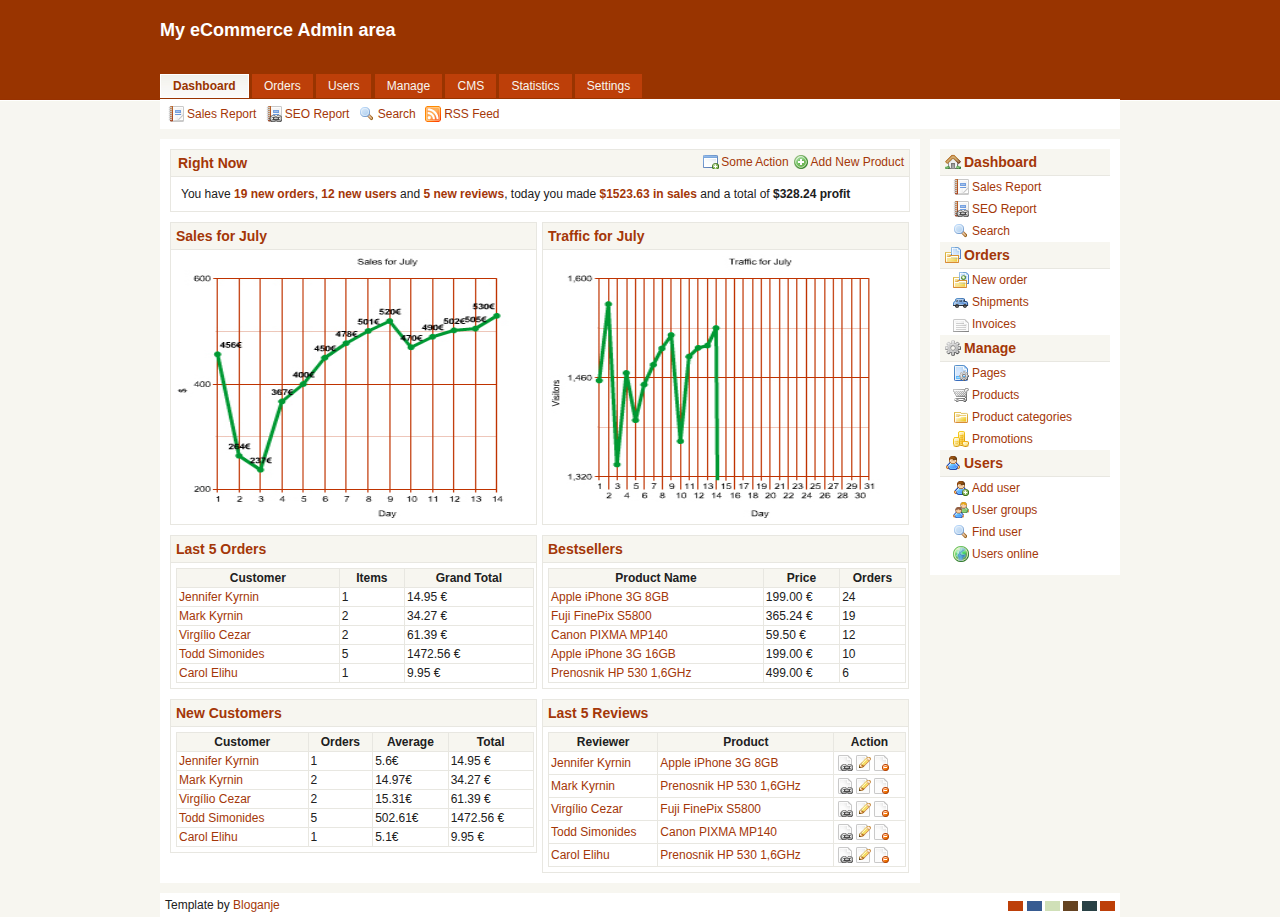
<file: WebContent/admin_template/admin_template/index.html>
<!DOCTYPE html PUBLIC "-//W3C//DTD XHTML 1.0 Transitional//EN" "http://www.w3.org/TR/xhtml1/DTD/xhtml1-transitional.dtd">
<html xmlns="http://www.w3.org/1999/xhtml">
<head>
<meta http-equiv="Content-Type" content="text/html; charset=utf-8" />
<title>Dashboard - Admin Template</title>
<link rel="stylesheet" type="text/css" href="css/theme.css" />
<link rel="stylesheet" type="text/css" href="css/style.css" />
<script>
   var StyleFile = "theme" + document.cookie.charAt(6) + ".css";
   document.writeln('<link rel="stylesheet" type="text/css" href="css/' + StyleFile + '">');
</script>
<!--[if IE]>
<link rel="stylesheet" type="text/css" href="css/ie-sucks.css" />
<![endif]-->
</head>

<body>
	<div id="container">
    	<div id="header">
        	<h2>My eCommerce Admin area</h2>
    <div id="topmenu">
            	<ul>
                	<li class="current"><a href="index.html">Dashboard</a></li>
                    <li><a href="#">Orders</a></li>
                	<li><a href="users.html">Users</a></li>
                    <li><a href="#">Manage</a></li>
                    <li><a href="#">CMS</a></li>
                    <li><a href="#">Statistics</a></li>
                    <li><a href="#">Settings</a></li>
              </ul>
          </div>
      </div>
        <div id="top-panel">
            <div id="panel">
                <ul>
                    <li><a href="#" class="report">Sales Report</a></li>
                    <li><a href="#" class="report_seo">SEO Report</a></li>
                    <li><a href="#" class="search">Search</a></li>
                    <li><a href="#" class="feed">RSS Feed</a></li>
                </ul>
            </div>
      </div>
        <div id="wrapper">
            <div id="content">
       			<div id="rightnow">
                    <h3 class="reallynow">
                        <span>Right Now</span>
                        <a href="#" class="add">Add New Product</a>
                        <a href="#" class="app_add">Some Action</a>
                        <br />
                    </h3>
				    <p class="youhave">You have <a href="#">19 new orders</a>, <a href="#">12 new users</a> and <a href="#">5 new reviews</a>, today you made <a href="#">$1523.63 in sales</a> and a total of <strong>$328.24 profit </strong>
                    </p>
			  </div>
              <div id="infowrap">
              <div id="infobox">
                    <h3>Sales for July</h3>
                    <p><img src="img/graph.jpg" width="360" height="266" /></p>            
                  </div>
                  <div id="infobox" class="margin-left">
                    <h3>Traffic for July</h3> 
                    <p><img src="img/graph2.jpg" alt="a" width="359" height="266" /></p>
                  </div>
                  <div id="infobox">
                    <h3>Last 5 Orders</h3>
                    <table>
						<thead>
							<tr>
                            	<th>Customer</th>
                                <th>Items</th>
                                <th>Grand Total</th>
                            </tr>
						</thead>
						<tbody>
							<tr>
                            	<td><a href="#">Jennifer Kyrnin</a></td>
                                <td>1</td>
                                <td>14.95 €</td>
                            </tr>
							<tr>
                            	<td><a href="#">Mark Kyrnin</a></td>
                            	<td>2</td>
                                <td>34.27 €</td>
                            </tr>
							<tr>
                            	<td><a href="#">Virgílio Cezar</a></td>
                                <td>2</td>
                                <td>61.39 €</td>
                            </tr>
							<tr>
                            	<td><a href="#">Todd Simonides</a></td>
                                <td>5</td>
                                <td>1472.56 €</td>
                            </tr>
                            <tr>
                            	<td><a href="#">Carol Elihu</a></td>
                                <td>1</td>
                                <td>9.95 €</td>
                            </tr>
						</tbody>
					</table>            
                  </div>
                  <div id="infobox" class="margin-left">
                    <h3>Bestsellers</h3> 
                    <table>
						<thead>
							<tr>
                            	<th>Product Name</th>
                                <th>Price</th>
                                <th>Orders</th>
                            </tr>
						</thead>
						<tbody>
							<tr>
                            	<td><a href="#">Apple iPhone 3G 8GB</a></td>
                                <td>199.00 €</td>
                                <td>24</td>
                            </tr>
							<tr>
                            	<td><a href="#">Fuji FinePix S5800</a></td>
                            	<td>365.24 €</td>
                                <td>19</td>
                            </tr>
							<tr>
                            	<td><a href="#">Canon PIXMA MP140</a></td>
                                <td>59.50 €</td>
                                <td>12</td>
                            </tr>
							<tr>
                            	<td><a href="#">Apple iPhone 3G 16GB</a></td>
                                <td>199.00 €</td>
                                <td>10</td>
                            </tr>
                            <tr>
                            	<td><a href="#">Prenosnik HP 530 1,6GHz</a></td>
                                <td>499.00 €</td>
                                <td>6</td>
                            </tr>
						</tbody>
					</table>
                  </div>
                  <div id="infobox">
                    <h3>New Customers</h3>
                    <table>
						<thead>
							<tr>
                            	<th>Customer</th>
                                <th>Orders</th>
                                <th>Average</th>
                                <th>Total</th>
                            </tr>
						</thead>
						<tbody>
							<tr>
                            	<td><a href="#">Jennifer Kyrnin</a></td>
                                <td>1</td>
                                <td>5.6€</td>
                                <td>14.95 €</td>
                            </tr>
							<tr>
                            	<td><a href="#">Mark Kyrnin</a></td>
                            	<td>2</td>
                                <td>14.97€</td>
                                <td>34.27 €</td>
                            </tr>
							<tr>
                            	<td><a href="#">Virgílio Cezar</a></td>
                                <td>2</td>
                                <td>15.31€</td>
                                <td>61.39 €</td>
                            </tr>
							<tr>
                            	<td><a href="#">Todd Simonides</a></td>
                                <td>5</td>
                                <td>502.61€</td>
                                <td>1472.56 €</td>
                            </tr>
                            <tr>
                            	<td><a href="#">Carol Elihu</a></td>
                                <td>1</td>
                                <td>5.1€</td>
                                <td>9.95 €</td>
                            </tr>
						</tbody>
					</table>                 
                  </div>
                  <div id="infobox" class="margin-left">
                    <h3>Last 5 Reviews</h3> 
                    <table>
						<thead>
							<tr>
                            	<th>Reviewer</th>
                                <th>Product</th>
                                <th>Action</th>
                            </tr>
						</thead>
						<tbody>
							<tr>
                            	<td><a href="#">Jennifer Kyrnin</a></td>
                                <td><a href="#">Apple iPhone 3G 8GB</a></td>
                                <td><a href="#"><img src="img/icons/page_white_link.png" /></a><a href="#"><img src="img/icons/page_white_edit.png" /></a><a href="#"><img src="img/icons/page_white_delete.png" /></a></td>
                            </tr>
							<tr>
                            	<td><a href="#">Mark Kyrnin</a></td>
                            	<td><a href="#">Prenosnik HP 530 1,6GHz</a></td>
                                <td><a href="#"><img src="img/icons/page_white_link.png" /></a><a href="#"><img src="img/icons/page_white_edit.png" /></a><a href="#"><img src="img/icons/page_white_delete.png" /></a></td>
                            </tr>
							<tr>
                            	<td><a href="#">Virgílio Cezar</a></td>
                                <td><a href="#">Fuji FinePix S5800</a></td>
                                <td><a href="#"><img src="img/icons/page_white_link.png" /></a><a href="#"><img src="img/icons/page_white_edit.png" /></a><a href="#"><img src="img/icons/page_white_delete.png" /></a></td>
                            </tr>
							<tr>
                            	<td><a href="#">Todd Simonides</a></td>
                                <td><a href="#">Canon PIXMA MP140</a></td>
                                <td><a href="#"><img src="img/icons/page_white_link.png" /></a><a href="#"><img src="img/icons/page_white_edit.png" /></a><a href="#"><img src="img/icons/page_white_delete.png" /></a></td>
                            </tr>
                            <tr>
                            	<td><a href="#">Carol Elihu</a></td>
                                <td><a href="#">Prenosnik HP 530 1,6GHz</a></td>
                                <td><a href="#"><img src="img/icons/page_white_link.png" /></a><a href="#"><img src="img/icons/page_white_edit.png" /></a><a href="#"><img src="img/icons/page_white_delete.png" /></a></td>
                            </tr>
						</tbody>
					</table>
                  </div>
              </div>
            </div>
            <div id="sidebar">
  				<ul>
                	<li><h3><a href="#" class="house">Dashboard</a></h3>
                        <ul>
                        	<li><a href="#" class="report">Sales Report</a></li>
                    		<li><a href="#" class="report_seo">SEO Report</a></li>
                            <li><a href="#" class="search">Search</a></li>
                        </ul>
                    </li>
                    <li><h3><a href="#" class="folder_table">Orders</a></h3>
          				<ul>
                        	<li><a href="#" class="addorder">New order</a></li>
                          <li><a href="#" class="shipping">Shipments</a></li>
                            <li><a href="#" class="invoices">Invoices</a></li>
                        </ul>
                    </li>
                    <li><h3><a href="#" class="manage">Manage</a></h3>
          				<ul>
                            <li><a href="#" class="manage_page">Pages</a></li>
                            <li><a href="#" class="cart">Products</a></li>
                            <li><a href="#" class="folder">Product categories</a></li>
            				<li><a href="#" class="promotions">Promotions</a></li>
                        </ul>
                    </li>
                  <li><h3><a href="#" class="user">Users</a></h3>
          				<ul>
                            <li><a href="#" class="useradd">Add user</a></li>
                            <li><a href="#" class="group">User groups</a></li>
            				<li><a href="#" class="search">Find user</a></li>
                            <li><a href="#" class="online">Users online</a></li>
                        </ul>
                    </li>
				</ul>       
          </div>
      </div>
        <div id="footer">
        <div id="credits">
   		Template by <a href="http://www.bloganje.com">Bloganje</a>
        </div>
        <div id="styleswitcher">
            <ul>
                <li><a href="javascript: document.cookie='theme='; window.location.reload();" title="Default" id="defswitch">d</a></li>
                <li><a href="javascript: document.cookie='theme=1'; window.location.reload();" title="Blue" id="blueswitch">b</a></li>
                <li><a href="javascript: document.cookie='theme=2'; window.location.reload();" title="Green" id="greenswitch">g</a></li>
                <li><a href="javascript: document.cookie='theme=3'; window.location.reload();" title="Brown" id="brownswitch">b</a></li>
                <li><a href="javascript: document.cookie='theme=4'; window.location.reload();" title="Mix" id="mixswitch">m</a></li>
                <li><a href="javascript: document.cookie='theme=5'; window.location.reload();" title="Mix" id="defswitch">m</a></li>
            </ul>
        </div><br />

        </div>
</div>
</body>
</html>
</file>
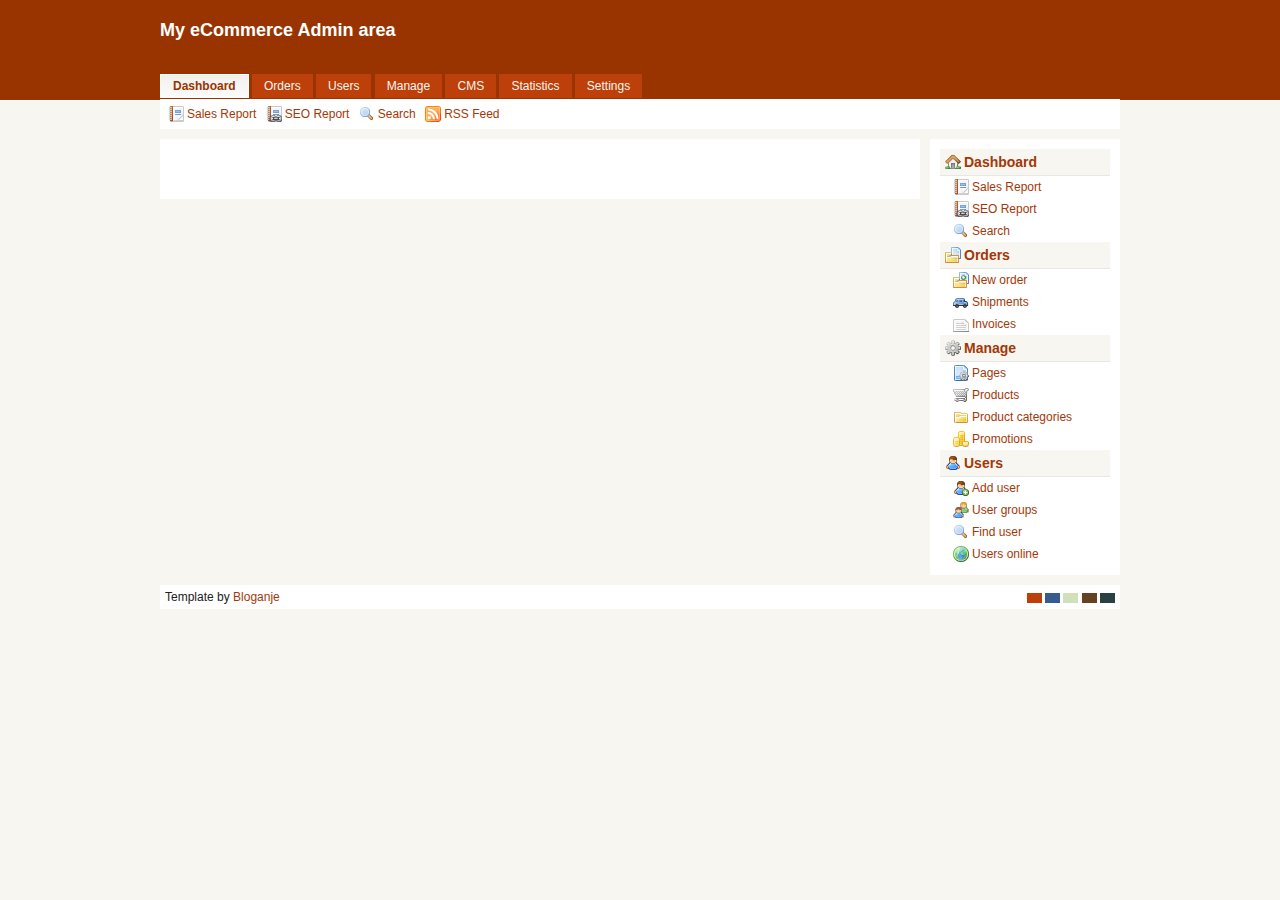
<file: WebContent/admin_template/admin_template/blank.html>
<!DOCTYPE html PUBLIC "-//W3C//DTD XHTML 1.0 Transitional//EN" "http://www.w3.org/TR/xhtml1/DTD/xhtml1-transitional.dtd">
<html xmlns="http://www.w3.org/1999/xhtml">
<head>
<meta http-equiv="Content-Type" content="text/html; charset=utf-8" />
<title>Dashboard - Admin Template</title>
<link rel="stylesheet" type="text/css" href="css/theme.css" />
<link rel="stylesheet" type="text/css" href="css/style.css" />
<script>
   var StyleFile = "theme" + document.cookie.charAt(6) + ".css";
   document.writeln('<link rel="stylesheet" type="text/css" href="css/' + StyleFile + '">');
</script>
<!--[if IE]>
<link rel="stylesheet" type="text/css" href="css/ie-sucks.css" />
<![endif]-->
</head>

<body>
	<div id="container">
    	<div id="header">
        	<h2>My eCommerce Admin area</h2>
    <div id="topmenu">
            	<ul>
                	<li class="current"><a href="index.html">Dashboard</a></li>
                    <li><a href="#">Orders</a></li>
                	<li><a href="users.html">Users</a></li>
                    <li><a href="#">Manage</a></li>
                    <li><a href="#">CMS</a></li>
                    <li><a href="#">Statistics</a></li>
                    <li><a href="#">Settings</a></li>
              </ul>
          </div>
      </div>
        <div id="top-panel">
            <div id="panel">
                <ul>
                    <li><a href="#" class="report">Sales Report</a></li>
                    <li><a href="#" class="report_seo">SEO Report</a></li>
                    <li><a href="#" class="search">Search</a></li>
                    <li><a href="#" class="feed">RSS Feed</a></li>
                </ul>
            </div>
      </div>
        <div id="wrapper">
            <div id="content">
                <p>&nbsp;</p>
                <p>&nbsp;</p>
            </div>
            <div id="sidebar">
  				<ul>
                	<li><h3><a href="#" class="house">Dashboard</a></h3>
                        <ul>
                        	<li><a href="#" class="report">Sales Report</a></li>
                    		<li><a href="#" class="report_seo">SEO Report</a></li>
                            <li><a href="#" class="search">Search</a></li>
                        </ul>
                    </li>
                    <li><h3><a href="#" class="folder_table">Orders</a></h3>
          				<ul>
                        	<li><a href="#" class="addorder">New order</a></li>
                          <li><a href="#" class="shipping">Shipments</a></li>
                            <li><a href="#" class="invoices">Invoices</a></li>
                        </ul>
                    </li>
                    <li><h3><a href="#" class="manage">Manage</a></h3>
          				<ul>
                            <li><a href="#" class="manage_page">Pages</a></li>
                            <li><a href="#" class="cart">Products</a></li>
                            <li><a href="#" class="folder">Product categories</a></li>
            				<li><a href="#" class="promotions">Promotions</a></li>
                        </ul>
                    </li>
                  <li><h3><a href="#" class="user">Users</a></h3>
          				<ul>
                            <li><a href="#" class="useradd">Add user</a></li>
                            <li><a href="#" class="group">User groups</a></li>
            				<li><a href="#" class="search">Find user</a></li>
                            <li><a href="#" class="online">Users online</a></li>
                        </ul>
                    </li>
				</ul>       
          </div>
      </div>
        <div id="footer">
        <div id="credits">
   		Template by <a href="http://www.bloganje.com">Bloganje</a>
        </div>
        <div id="styleswitcher">
            <ul>
                <li><a href="javascript: document.cookie='theme='; window.location.reload();" title="Default" id="defswitch">d</a></li>
                <li><a href="javascript: document.cookie='theme=1'; window.location.reload();" title="Blue" id="blueswitch">b</a></li>
                <li><a href="javascript: document.cookie='theme=2'; window.location.reload();" title="Green" id="greenswitch">g</a></li>
                <li><a href="javascript: document.cookie='theme=3'; window.location.reload();" title="Brown" id="brownswitch">b</a></li>
                <li><a href="javascript: document.cookie='theme=4'; window.location.reload();" title="Mix" id="mixswitch">m</a></li>
            </ul>
        </div><br />

        </div>
</div>
</body>
</html>
</file>
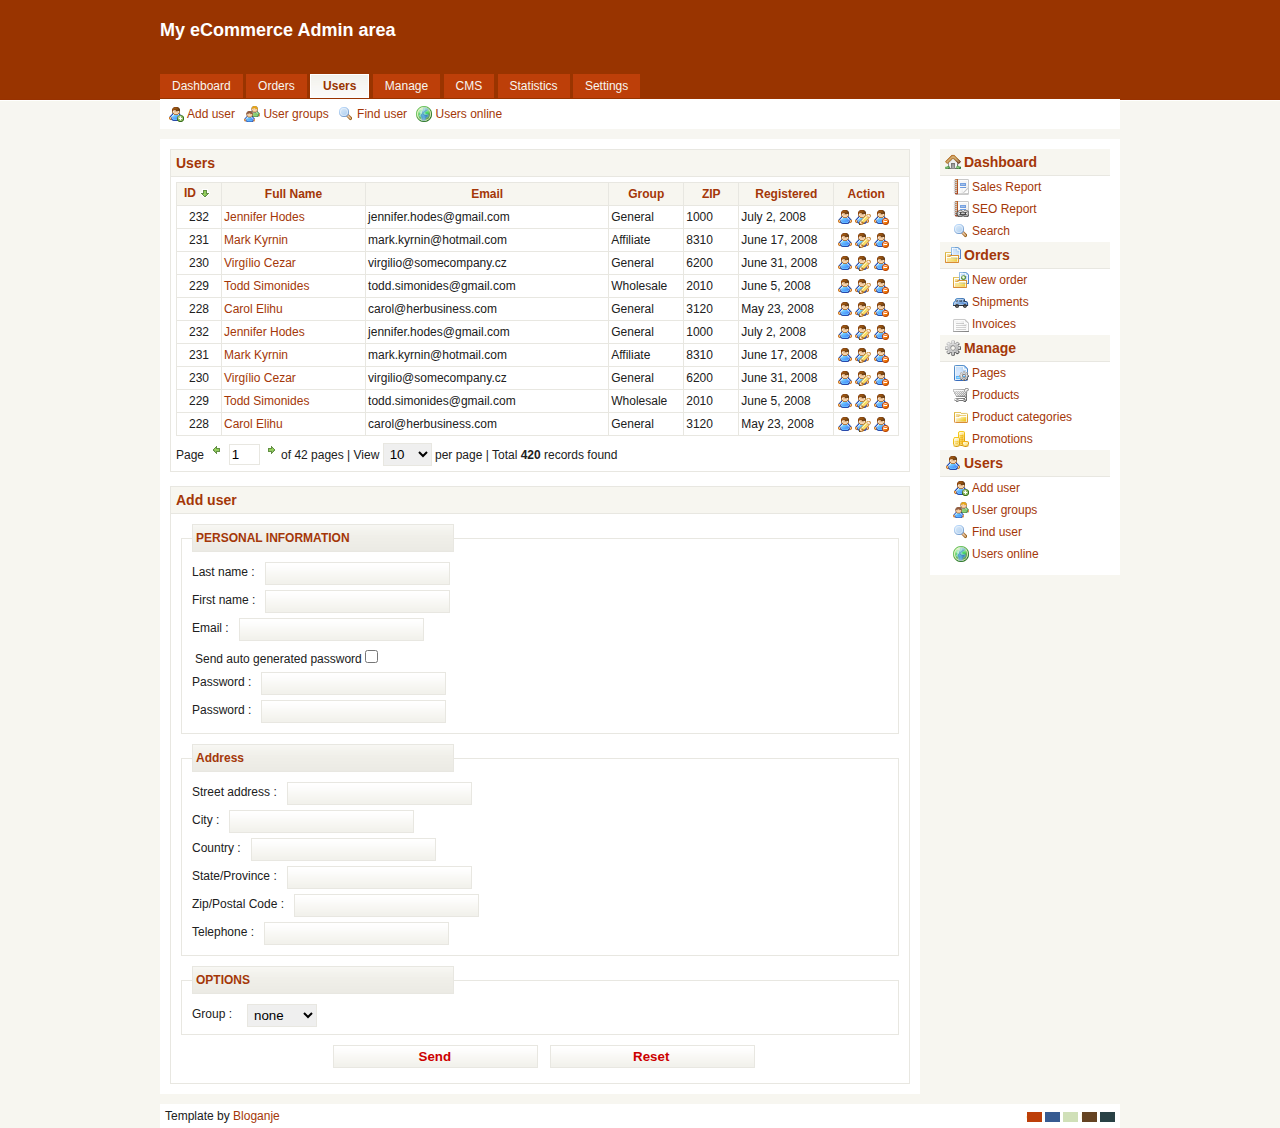
<file: WebContent/admin_template/admin_template/users.html>
<!DOCTYPE html PUBLIC "-//W3C//DTD XHTML 1.0 Transitional//EN" "http://www.w3.org/TR/xhtml1/DTD/xhtml1-transitional.dtd">
<html xmlns="http://www.w3.org/1999/xhtml">
<head>
<meta http-equiv="Content-Type" content="text/html; charset=utf-8" />
<title>Users - Admin Template</title>
<link rel="stylesheet" type="text/css" href="css/theme.css" />
<link rel="stylesheet" type="text/css" href="css/style.css" />
<script>
   var StyleFile = "theme" + document.cookie.charAt(6) + ".css";
   document.writeln('<link rel="stylesheet" type="text/css" href="css/' + StyleFile + '">');
</script>
<!--[if IE]>
<link rel="stylesheet" type="text/css" href="css/ie-sucks.css" />
<![endif]-->
</head>

<body>
	<div id="container">
    	<div id="header">
        	<h2>My eCommerce Admin area</h2>
    <div id="topmenu">
            	<ul>
                	<li><a href="index.html">Dashboard</a></li>
                    <li><a href="#">Orders</a></li>
                	<li class="current"><a href="#">Users</a></li>
                    <li><a href="#">Manage</a></li>
                    <li><a href="#">CMS</a></li>
                    <li><a href="#">Statistics</a></li>
                    <li><a href="#">Settings</a></li>
              </ul>
          </div>
      </div>
        <div id="top-panel">
            <div id="panel">
                <ul>
					<li><a href="#adduser" class="useradd">Add user</a></li>
                    <li><a href="#" class="group">User groups</a></li>
            		<li><a href="#" class="search">Find user</a></li>
                    <li><a href="#" class="online">Users online</a></li>
                </ul>
            </div>
      </div>
        <div id="wrapper">
            <div id="content">
                <div id="box">
                	<h3>Users</h3>
                	<table width="100%">
						<thead>
							<tr>
                            	<th width="40px"><a href="#">ID<img src="img/icons/arrow_down_mini.gif" width="16" height="16" align="absmiddle" /></a></th>
                            	<th><a href="#">Full Name</a></th>
                                <th><a href="#">Email</a></th>
                                <th width="70px"><a href="#">Group</a></th>
                                <th width="50px"><a href="#">ZIP</a></th>
                                <th width="90px"><a href="#">Registered</a></th>
                                <th width="60px"><a href="#">Action</a></th>
                            </tr>
						</thead>
						<tbody>
							<tr>
                            	<td class="a-center">232</td>
                            	<td><a href="#">Jennifer Hodes</a></td>
                                <td>jennifer.hodes@gmail.com</td>
                                <td>General</td>
                                <td>1000</td>
                                <td>July 2, 2008</td>
                                <td><a href="#"><img src="img/icons/user.png" title="Show profile" width="16" height="16" /></a><a href="#"><img src="img/icons/user_edit.png" title="Edit user" width="16" height="16" /></a><a href="#"><img src="img/icons/user_delete.png" title="Delete user" width="16" height="16" /></a></td>
                            </tr>
							<tr>
                            	<td class="a-center">231</td>
                            	<td><a href="#">Mark Kyrnin</a></td>
                            	<td>mark.kyrnin@hotmail.com</td>
                                <td>Affiliate</td>
                                <td>8310</td>
                                <td>June 17, 2008</td>
                                <td><a href="#"><img src="img/icons/user.png" title="Show profile" width="16" height="16" /></a><a href="#"><img src="img/icons/user_edit.png" title="Edit user" width="16" height="16" /></a><a href="#"><img src="img/icons/user_delete.png" title="Delete user" width="16" height="16" /></a></td>
                            </tr>
							<tr>
                            	<td class="a-center">230</td>
                            	<td><a href="#">Virgílio Cezar</a></td>
                                <td>virgilio@somecompany.cz</td>
                                <td>General</td>
                                <td>6200</td>
                                <td>June 31, 2008</td>
                                <td><a href="#"><img src="img/icons/user.png" title="Show profile" width="16" height="16" /></a><a href="#"><img src="img/icons/user_edit.png" title="Edit user" width="16" height="16" /></a><a href="#"><img src="img/icons/user_delete.png" title="Delete user" width="16" height="16" /></a></td>
                            </tr>
							<tr>
                            	<td class="a-center">229</td>
                            	<td><a href="#">Todd Simonides</a></td>
                                <td>todd.simonides@gmail.com</td>
                                <td>Wholesale</td>
                                <td>2010</td>
                                <td>June 5, 2008</td>
                                <td><a href="#"><img src="img/icons/user.png" title="Show profile" width="16" height="16" /></a><a href="#"><img src="img/icons/user_edit.png" title="Edit user" width="16" height="16" /></a><a href="#"><img src="img/icons/user_delete.png" title="Delete user" width="16" height="16" /></a></td>
                            </tr>
                            <tr>
                            	<td class="a-center">228</td>
                            	<td><a href="#">Carol Elihu</a></td>
                                <td>carol@herbusiness.com</td>
                                <td>General</td>
                                <td>3120</td>
                                <td>May 23, 2008</td>
                                <td><a href="#"><img src="img/icons/user.png" title="Show profile" width="16" height="16" /></a><a href="#"><img src="img/icons/user_edit.png" title="Edit user" width="16" height="16" /></a><a href="#"><img src="img/icons/user_delete.png" title="Delete user" width="16" height="16" /></a></td>
                            </tr>
                            <tr>
                            	<td class="a-center">232</td>
                            	<td><a href="#">Jennifer Hodes</a></td>
                                <td>jennifer.hodes@gmail.com</td>
                                <td>General</td>
                                <td>1000</td>
                                <td>July 2, 2008</td>
                                <td><a href="#"><img src="img/icons/user.png" title="Show profile" width="16" height="16" /></a><a href="#"><img src="img/icons/user_edit.png" title="Edit user" width="16" height="16" /></a><a href="#"><img src="img/icons/user_delete.png" title="Delete user" width="16" height="16" /></a></td>
                            </tr>
							<tr>
                            	<td class="a-center">231</td>
                            	<td><a href="#">Mark Kyrnin</a></td>
                            	<td>mark.kyrnin@hotmail.com</td>
                                <td>Affiliate</td>
                                <td>8310</td>
                                <td>June 17, 2008</td>
                                <td><a href="#"><img src="img/icons/user.png" title="Show profile" width="16" height="16" /></a><a href="#"><img src="img/icons/user_edit.png" title="Edit user" width="16" height="16" /></a><a href="#"><img src="img/icons/user_delete.png" title="Delete user" width="16" height="16" /></a></td>
                            </tr>
							<tr>
                            	<td class="a-center">230</td>
                            	<td><a href="#">Virgílio Cezar</a></td>
                                <td>virgilio@somecompany.cz</td>
                                <td>General</td>
                                <td>6200</td>
                                <td>June 31, 2008</td>
                                <td><a href="#"><img src="img/icons/user.png" title="Show profile" width="16" height="16" /></a><a href="#"><img src="img/icons/user_edit.png" title="Edit user" width="16" height="16" /></a><a href="#"><img src="img/icons/user_delete.png" title="Delete user" width="16" height="16" /></a></td>
                            </tr>
							<tr>
                            	<td class="a-center">229</td>
                            	<td><a href="#">Todd Simonides</a></td>
                                <td>todd.simonides@gmail.com</td>
                                <td>Wholesale</td>
                                <td>2010</td>
                                <td>June 5, 2008</td>
                                <td><a href="#"><img src="img/icons/user.png" title="Show profile" width="16" height="16" /></a><a href="#"><img src="img/icons/user_edit.png" title="Edit user" width="16" height="16" /></a><a href="#"><img src="img/icons/user_delete.png" title="Delete user" width="16" height="16" /></a></td>
                            </tr>
                            <tr>
                            	<td class="a-center">228</td>
                            	<td><a href="#">Carol Elihu</a></td>
                                <td>carol@herbusiness.com</td>
                                <td>General</td>
                                <td>3120</td>
                                <td>May 23, 2008</td>
                                <td><a href="#"><img src="img/icons/user.png" title="Show profile" width="16" height="16" /></a><a href="#"><img src="img/icons/user_edit.png" title="Edit user" width="16" height="16" /></a><a href="#"><img src="img/icons/user_delete.png" title="Delete user" width="16" height="16" /></a></td>
                            </tr>
						</tbody>
					</table>
                    <div id="pager">
                    	Page <a href="#"><img src="img/icons/arrow_left.gif" width="16" height="16" /></a> 
                    	<input size="1" value="1" type="text" name="page" id="page" /> 
                    	<a href="#"><img src="img/icons/arrow_right.gif" width="16" height="16" /></a>of 42
                    pages | View <select name="view">
                    				<option>10</option>
                                    <option>20</option>
                                    <option>50</option>
                                    <option>100</option>
                    			</select> 
                    per page | Total <strong>420</strong> records found
                    </div>
                </div>
                <br />
                <div id="box">
                	<h3 id="adduser">Add user</h3>
                    <form id="form" action="..." method="post">
                      <fieldset id="personal">
                        <legend>PERSONAL INFORMATION</legend>
                        <label for="lastname">Last name : </label> 
                        <input name="lastname" id="lastname" type="text" tabindex="1" />
                        <br />
                        <label for="firstname">First name : </label>
                        <input name="firstname" id="firstname" type="text" 
                        tabindex="2" />
                        <br />
                        <label for="email">Email : </label>
                        <input name="email" id="email" type="text" 
                        tabindex="2" />
                        <br />
                        <p>Send auto generated password 
                            <input name="generatepass" id="yes" type="checkbox" 
                        value="yes" tabindex="35" /></p>
                        <label for="pass">Password : </label>
                        <input name="pass" id="pass" type="password" 
                        tabindex="2" />
                        <br />
                        <label for="pass-2">Password : </label>
                        <input name="pass-2" id="pass-2" type="password" 
                        tabindex="2" />
                        <br />
                      </fieldset>
                      <fieldset id="address">
                        <legend>Address</legend>
                        <label for="street">Street address : </label> 
                        <input name="street" id="street" type="text" 
                        tabindex="1" />
                        <br />
                        <label for="city">City : </label>
                        <input name="city" id="city" type="text" 
                        tabindex="2" />
                        <br />
                        <label for="country">Country : </label> 
                        <input name="country" id="country" type="text" 
                        tabindex="1" />
                        <br />
                        <label for="state">State/Province : </label>
                        <input name="state" id="state" type="text" 
                        tabindex="2" />
                        <br />
                        <label for="zip">Zip/Postal Code : </label>
                        <input name="zip" id="zip" type="text" 
                        tabindex="2" />
                        <br />
                        <label for="tel">Telephone : </label>
                        <input name="tel" id="tel" type="text" 
                        tabindex="2" />
                      </fieldset>
                      <fieldset id="opt">
                        <legend>OPTIONS</legend>
                        <label for="choice">Group : </label>
                        <select name="choice">
                          <option selected="selected" label="none" value="none">
                          General
                          </option>
                          <optgroup label="Group 1">
                            <option label="cg1a" value="val_1a">Selection group 1a
                            </option>
                            <option label="cg1b" value="val_1b">Selection group 1b
                            </option>
                            <option label="cg1c" value="val_1c">Selection group 1c
                            </option>
                          </optgroup>
                          <optgroup label="Group 2">
                            <option label="cg2a" value="val_2a">Selection group 2a
                            </option>
                            <option label="cg2b" value="val_2a">Selection group 2b
                            </option>
                          </optgroup>
                          <optgroup label="Group 3">
                            <option label="cg3a" value="val_3a">Selection group 3a
                            </option>
                            <option label="cg3a" value="val_3a">Selection group 3b
                            </option>
                          </optgroup>
                        </select>
                      </fieldset>
                      <div align="center">
                      <input id="button1" type="submit" value="Send" /> 
                      <input id="button2" type="reset" />
                      </div>
                    </form>

                </div>
            </div>
            <div id="sidebar">
  				<ul>
                	<li><h3><a href="#" class="house">Dashboard</a></h3>
                        <ul>
                        	<li><a href="#" class="report">Sales Report</a></li>
                    		<li><a href="#" class="report_seo">SEO Report</a></li>
                            <li><a href="#" class="search">Search</a></li>
                        </ul>
                    </li>
                    <li><h3><a href="#" class="folder_table">Orders</a></h3>
          				<ul>
                        	<li><a href="#" class="addorder">New order</a></li>
                          <li><a href="#" class="shipping">Shipments</a></li>
                            <li><a href="#" class="invoices">Invoices</a></li>
                        </ul>
                    </li>
                    <li><h3><a href="#" class="manage">Manage</a></h3>
          				<ul>
                            <li><a href="#" class="manage_page">Pages</a></li>
                            <li><a href="#" class="cart">Products</a></li>
                            <li><a href="#" class="folder">Product categories</a></li>
            				<li><a href="#" class="promotions">Promotions</a></li>
                        </ul>
                    </li>
                  <li><h3><a href="#" class="user">Users</a></h3>
          				<ul>
                            <li><a href="#" class="useradd">Add user</a></li>
                            <li><a href="#" class="group">User groups</a></li>
            				<li><a href="#" class="search">Find user</a></li>
                            <li><a href="#" class="online">Users online</a></li>
                        </ul>
                    </li>
				</ul>       
          </div>
      </div>
        <div id="footer">
        <div id="credits">
   		Template by <a href="http://www.bloganje.com">Bloganje</a>
        </div>
        <div id="styleswitcher">
            <ul>
                <li><a href="javascript: document.cookie='theme='; window.location.reload();" title="Default" id="defswitch">d</a></li>
                <li><a href="javascript: document.cookie='theme=1'; window.location.reload();" title="Blue" id="blueswitch">b</a></li>
                <li><a href="javascript: document.cookie='theme=2'; window.location.reload();" title="Green" id="greenswitch">g</a></li>
                <li><a href="javascript: document.cookie='theme=3'; window.location.reload();" title="Brown" id="brownswitch">b</a></li>
                <li><a href="javascript: document.cookie='theme=4'; window.location.reload();" title="Mix" id="mixswitch">m</a></li>
            </ul>
        </div><br />

        </div>
</div>
</body>
</html>
</file>
<file: WebContent/admin_template/admin_template/css/theme.css>
body{
	background:#f7f6f0 url(../img/bg.jpg) repeat-x top;
	color: #202020;
}
a, a:visited{
	color:#a43708;
}
input{
	border:1px solid #e8e7e1;
}
select{
	border:1px solid #e8e7e1;
}
#header h2{
	color:#FFF;
}
#content{
	background:#FFF;
}
#sidebar{
	background:#FFF;
}
#sidebar h3{
	background:#f7f6f0;
	border-bottom:1px solid #e8e7e1;
}
#topmenu a,#topmenu a:visited{
	color:#f7f6f0;
	background:#bd3f09;
}
#topmenu a:hover{
	color: #FFF;
}
#topmenu .current a, #topmenu .current a:hover, #topmenu .current a:visited{
	color:#993400;
	background: #FFF url(../img/bg_menu_red.jpg) repeat-x top;
	border-left: #FFF 1px solid;
	border-right: #FFF 1px solid;
}
#top-panel{
	background:#FFF;
}
table{
	background:none;
}
td, th{
	border:1px solid #e8e7e1;
} 
thead{
	background:#f7f6f0;
}
#styleswitcher{
	background:#FFFFFF;
}
#footer{
	background:#FFF;
}
#box{
	border:1px solid #e8e7e1;
}
#box h3{
	background:#f7f6f0;
	border-bottom:1px solid #e8e7e1;
	color:#a43708;
}
/***************
	  Forms
***************/
form#form fieldset {
	border:1px solid #e8e7e1;
}
form#form legend {
	border:1px solid #e8e7e1;
	background:#fff url(../img/form_red.gif) repeat-x center left;
	color:#a43708;
}
form#form input {
	border:1px solid #e8e7e1;
	background:#fff url(../img/form_red.gif) repeat-x top left;
}
form#form textarea {
	border:1px solid #e8e7e1;
	background:#fff url(../img/form_red.gif) repeat-x bottom left;
}
form#form option {
	background:#FFF;
}
form#form optgroup {
	background:#e8e7e1;
}
form#form optgroup option {

}
form#form #button1, form#form #button2 {
	color:#c00;
}
form#form #button1:hover, form#form #button2:hover {
	color:#000;
}
/***************
	Home
***************/
#infobox{
	border:1px solid #e8e7e1;
}
#infobox h3{
	background:#f7f6f0;
	border-bottom:1px solid #e8e7e1;
	color:#a43708;
}
#rightnow {
	border:1px solid #e8e7e1;
}
#rightnow .reallynow {
	background:#f7f6f0;
	color:#a43708;
}
#rightnow h3{
	background:#f7f6f0;
	border-bottom:1px solid #e8e7e1;
}
</file>
<file: WebContent/admin_template/admin_template/css/style.css>
/*********************
	HTML Elements
*********************/
*{
	margin:0;
	padding:0;
}
img, div,a { behavior: url(css/iepngfix.htc) }
body{
	font-size: 12px;
	font-family: Arial, Tahoma, Verdana;
}
a, a:visited{
	text-decoration:none;
}
img{
	border:0;
	margin:1px;
}
p{
	padding:3px;
}
h2{

}
input{
	padding:2px;
}
select{
	padding:2px;
}
/*********************
	Structure
*********************/
#container{
	width:960px;
	margin-left:auto;
	margin-right:auto;
}
#header{
	width:960px;
}
#header h2{
margin-top:20px;
}
#content{
	width:740px;
	float:left;
	margin:10px 0 10px 0;
	padding:10px;
}
#sidebar{
	background:#FFF;
	width:170px;
	float:right;
	margin:10px 0 10px 0;
	padding:10px;
}
#footer{
	clear:both;
	padding:5px;
	margin-top:10px;
}
#box h3{
	padding:5px;
	font-size:14px;
}
/*********************
	Sidebar
*********************/
#sidebar ul{
	list-style:none;
	line-height:22px;
}
#sidebar ul li a,#sidebar ul li a:visited{
	padding-left:19px;
	text-decoration:none;
	margin:0 3px;
	display:block;
}
#sidebar ul li a:hover{
	text-decoration:underline;
}
#sidebar ul li ul{
	margin-left:10px;
}
#sidebar h3{
	padding:2px;
	font-size:14px;
}
/*********************
  TopMenu, Top-Panel
*********************/
#topmenu{
	margin-top:33px;
	width:700px;
	float:left;
	voice-family:inherit;
}
#topmenu ul{
	list-style:none;
	line-height:25px;
}
#topmenu li{
	display:inline;
}
#topmenu a,#topmenu a:visited{
	padding:5px 12px 5px 12px;
	text-decoration:none;
}
#topmenu .current a, #topmenu .current a:hover, #topmenu .current a:visited{
	padding:5px 12px 5px 12px;
	font-weight:bold;
	
}
#top-panel{
	background:#FFF;
	padding:5px;
	height:20px;
	float:left;
	width:950px;
}
#top-panel ul{
	list-style:none;
}
#top-panel ul li{
	display:inline;
	line-height:20px;
}
#top-panel ul li a{
	padding-left:19px;
	text-decoration:none;
	margin:0 3px;
	display:inline-block;
}
#top-panel a:hover{
	text-decoration:underline;
}
/*********************
		Other
*********************/
#contentbody{
	margin:15px;
}
.a-right{text-align:right;}
.a-left{text-align:left;}
.a-center{text-align:center;}
#pager{
	margin:5px;
	height:25px;
}
#styleswitcher{
	float:right;
}
#styleswitcher ul{
	list-style:none;
	line-height:10px;
}
#styleswitcher li{
	height:12px;
	display:inline;
}
#footer ul {
	list-style:none;
}
#footer li {
	display:inline;
}
a#defswitch {
	width:15px;
	height:10px;
	margin: 3px 0 3px 0;
	background-color:#bd3f09;
	font-size: 8px;
	color:#bd3f09;
	display:inline-block;
}
a#blueswitch {
	width:15px;
	height:10px;
	margin: 3px 0 3px 0;
	background-color:#375b91;
	font-size: 8px;
	color:#375b91;
	display:inline-block;
}
a#greenswitch {
	width:15px;
	height:10px;
	margin: 3px 0 3px 0;
	background-color:#d0e0b8;
	font-size: 8px;
	color:#d0e0b8;
	display:inline-block;
}
a#brownswitch {
	width:15px;
	height:10px;
	margin: 3px 0 3px 0;
	background-color:#654322;
	font-size: 8px;
	color:#654322;
	display:inline-block;
}
a#mixswitch {
	width:15px;
	height:10px;
	margin: 3px 0 3px 0;
	background-color:#294145;
	font-size: 8px;
	color:#294145;
	display:inline-block;
}
#credits{
clear:both;
	width:200px;
	float:left;
}
/*********************
		Tables
*********************/
table{
	margin:5px;
	border-collapse: collapse;
	table-layout:automatic;
	width:98%;
}
td, th{
	padding: 2px;
} 
thead{

}

table.wwFormTable{
	display: table;
	border-collapse: separate;
	border-spacing: 0px;
	border-color: white;  
}
/*********************
		Home
*********************/
#infowrap li{
	display:inline:
}
#infobox{
	width:365px;
	float:left;
	margin-top:10px;
}
#infobox h3{
	padding:5px;
	font-size:14px;
}
.margin-left{
	margin-left:5px;
}
#rightnow .reallynow {
	padding: 5px;
	font-size:14px;
}
#rightnow h3{
	padding:2px;
	padding: 0 10px;
	font-size:14px;
}
#rightnow .reallynow span {
	display: block;
	text-align: left;
	float: left;
	padding:0 2px;
	font-size:14px
}
#rightnow .reallynow a {
	text-decoration:none;
	display: block;
	text-align: right;
	float: right;
	padding:0 0 0 18px;
	margin-left:4px;
	font-weight:normal;
	font-size:12px;
}
#rightnow .reallynow a:hover{
	text-decoration:underline;
}
#rightnow .youhave {
	font-size:  12px;
	padding: 10px;
}
#rightnow a {
	font-weight: bold;
}
/*********************
		Forms
*********************/
form{
	padding:10px;
	margin:0 auto;
}
form#form fieldset {
	display:block;
	padding:5px 10px 5px 10px;
	line-height:20px;
	margin-bottom:10px;
}
form#form legend {
	font-size:12px;
	font-weight:bold;
	margin-bottom:5px;
	padding:3px;
	width:254px;
}
form#form label {
	clear:left;
	display:block;
	float:left;
	text-align:right;
	padding-right:10px;
	margin-bottom:5px;
}
label.label {
	clear:left;
	display:block;
	float:left;
	text-align:right;
	width:150px;
	padding-right:10px;
	margin-bottom:5px;
}

form#form input {
	padding:3px;
	margin-bottom:5px;
}
form#form select {
	margin-left:5px;
}
form#form textarea {
	width:410px;
	height:200px;
	padding:5px;
	overflow:auto;
}
form#form option {
	background:#FFF;
}
form#form optgroup option {

}
form#form #button1, form#form #button2 {
	padding-right:5px;
	cursor:pointer;
	width:205px;
	margin-left:8px;
	font-weight:bold;
}
form#form #button1:hover, form#form #button2:hover {
	background-position:center left;
}

/*********************
	Icons
*********************/
.icon{
	padding-left:19px;
	text-decoration:none;
	height:20px;
	font-size:12x;
	margin:0 3px;
	display:inline-block;
	line-height:20px;
}
.user{background:transparent url(../img/icons/user.png) no-repeat left;}
.useradd{background:transparent url(../img/icons/user_add.png) no-repeat left;}
.group{background:transparent url(../img/icons/group.png) no-repeat left;}
.search{background:transparent url(../img/icons/magnifier.png) no-repeat left;}
.online{background:transparent url(../img/icons/world.png) no-repeat left;}
.pagenew{background:transparent url(../img/icons/page_add.png) no-repeat left;}
.rss{background:transparent url(../img/icons/rss.png) no-repeat left;}
.feed{background:transparent url(../img/icons/feed.png) no-repeat left;}
.report{background:transparent url(../img/icons/report.png) no-repeat left;}
.house{background:transparent url(../img/icons/house.png) no-repeat left;}
.manage{background:transparent url(../img/icons/cog.png) no-repeat left;}
.manage_page{background:transparent url(../img/icons/page_gear.png) no-repeat left;}
.folder{background:transparent url(../img/icons/folder.png) no-repeat left;}
.promotions{background:transparent url(../img/icons/coins.png) no-repeat left;}
.cart{background:transparent url(../img/icons/cart.png) no-repeat left;}
.folder_table{background:transparent url(../img/icons/folder_page.png) no-repeat left;}
.shipping{background:transparent url(../img/icons/car.png) no-repeat left;}
.invoices{background:transparent url(../img/icons/page_white_text_width.png) no-repeat left;}
.addorder{background:transparent url(../img/icons/folder_page_add.png) no-repeat left;}
.add{background:transparent url(../img/icons/add.png) no-repeat left;}
.app_add{background:transparent url(../img/icons/application_add.png) no-repeat left;}
.report_seo{background:transparent url(../img/icons/report_link.png) no-repeat left;}
.modules{background:transparent url(../img/icons/bricks.png) no-repeat left;}
.modules_manage{background:transparent url(../img/icons/bricks_gear.png) no-repeat left;}
</file>
<file: WebContent/admin_template/admin_template/css/ie-sucks.css>
#content{
	width:740px;
}
#topmenu{
	margin-top:26px;
}
#sidebar{
	width:160px;
}
#sidebar ul{
	width:150px;
}
#sidebar ul li ul{
	width:140px;
}
#sidebar h3{
	margin-bottom:5px;
}
#rightnow .reallynow a {
	padding:0 0 0 10px;
}
</file>
